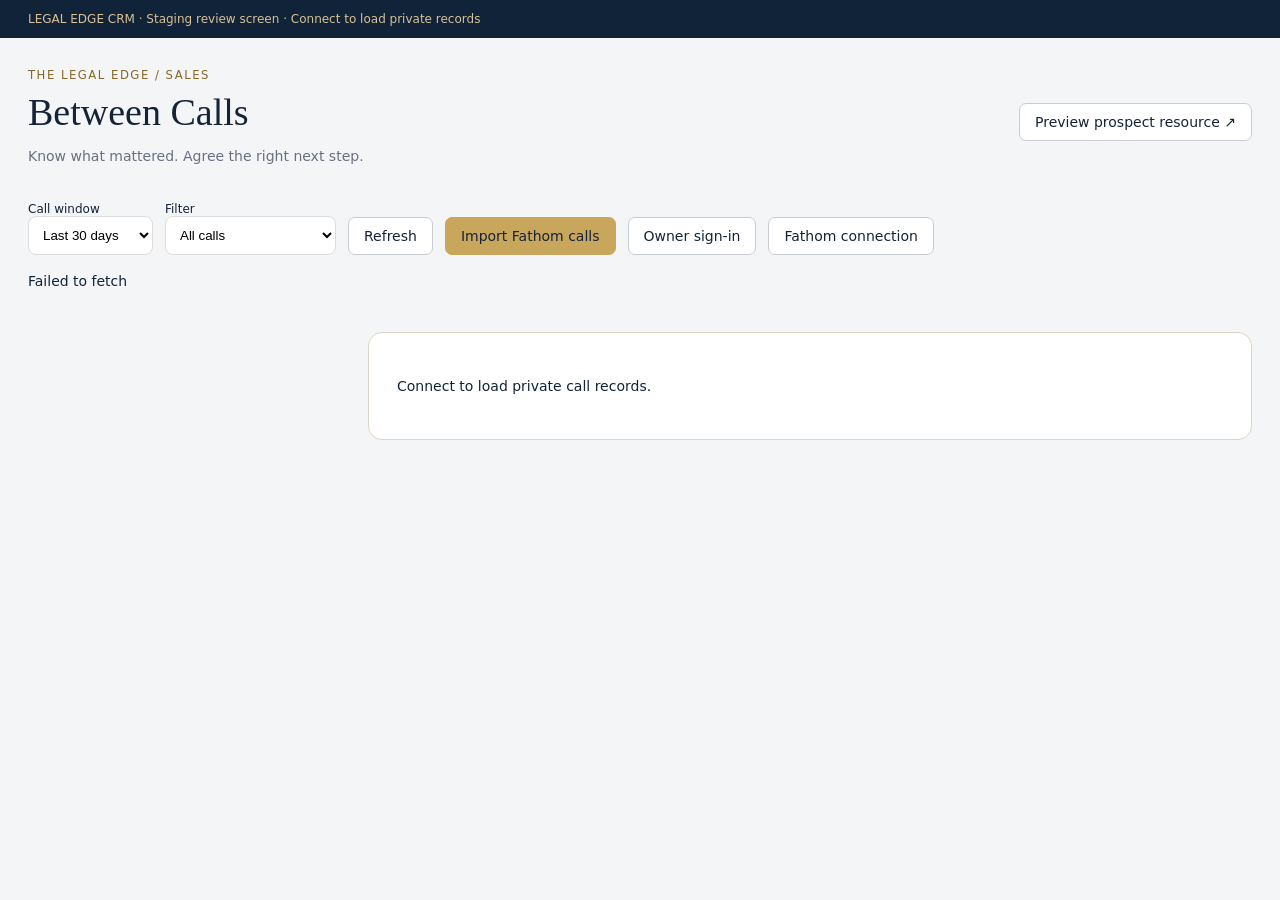
<file: review-preview.html>
<!doctype html><html lang="en"><head><meta charset="utf-8"><meta name="viewport" content="width=device-width,initial-scale=1"><title>Between Calls | Legal Edge CRM staging</title><link rel="stylesheet" href="assets/between-calls.css"><style>*{box-sizing:border-box}body{margin:0;background:#f4f5f7;color:#142338;font:14px system-ui,sans-serif}.staging{padding:12px 28px;background:#102338;color:#d8c297;font-size:12px}.btn{display:inline-block;text-decoration:none;padding:10px 15px;border:1px solid #c9cdd2;border-radius:7px;background:#fff;color:#142338;font:inherit;cursor:pointer}.btn-gold{background:#c8a75d;border-color:#c8a75d}.bc-detail textarea{resize:vertical}#page-between{margin:auto}#bc-status{line-height:1.5}</style></head><body><div class="staging">LEGAL EDGE CRM · Staging review screen · Connect to load private records</div><main id="page-between"></main><script src="assets/between-calls.js"></script><script>renderBetweenCalls();</script></body></html>
</file>
<file: assets/between-calls.css>
#page-between{overflow:auto;padding:28px;max-width:1600px}.bc-header{display:flex;justify-content:space-between;align-items:center;gap:20px;margin-bottom:24px}.bc-header h1{font:38px Georgia,serif;margin:8px 0}.bc-header small,.bc-summary small,.bc-detail-head small{letter-spacing:1.5px;color:#876829}.bc-header p,.bc-method{color:#687080}.bc-toolbar{display:flex;gap:12px;align-items:end;flex-wrap:wrap;margin-bottom:16px}.bc-toolbar label{font-size:12px}.bc-toolbar select{display:block;padding:10px;border:1px solid #ddd;border-radius:8px;background:white}.bc-metrics{display:grid;grid-template-columns:repeat(4,1fr);gap:12px;margin:20px 0}.bc-metrics>div{border:1px solid #ddd5c7;background:#fff;padding:20px;border-radius:12px}.bc-metrics strong{display:block;font-size:27px;color:#10243a}.bc-metrics span{display:block;margin-top:8px;font-size:12px;color:#687080}.bc-layout{display:grid;grid-template-columns:minmax(250px,320px) minmax(0,1fr);gap:20px}.bc-call{display:block;width:100%;padding:18px;text-align:left;border:1px solid #ddd5c7;border-radius:10px;background:white;margin-bottom:9px;cursor:pointer}.bc-call.chosen{border-color:#ac8642;background:#faf6ee}.bc-call strong{display:block;font-size:16px}.bc-call span{display:block;font-size:12px;margin-top:8px;color:#687080}.bc-tag{color:#876829!important}.bc-detail{padding:28px;background:white;border:1px solid #ddd5c7;border-radius:14px;min-width:0}.bc-detail h2{font:30px Georgia,serif;margin:8px 0 20px}.bc-detail h3{font-size:17px;margin:25px 0 14px}.bc-detail p{line-height:1.6;overflow-wrap:anywhere}.bc-detail a{color:#876829}.bc-detail-head{display:flex;justify-content:space-between;gap:20px}.bc-summary{display:grid;grid-template-columns:1fr 1fr;gap:15px;margin-top:20px}.bc-summary>div,.bc-resource{padding:16px;border-radius:8px;background:#f6f6f3}.bc-detail blockquote{margin:10px 0;padding:16px;border-left:3px solid #b8985a;background:#faf8f3}.bc-detail blockquote p{margin-bottom:0}.bc-alert{padding:14px;background:#fff1dc;border-radius:8px;color:#6b4512}.bc-detail label,.bc-auth label{display:block;font-size:13px;margin:14px 0}.bc-detail input,.bc-detail textarea,.bc-auth input{display:block;width:100%;box-sizing:border-box;border:1px solid #d2d7dc;border-radius:8px;padding:12px;font:inherit;margin-top:7px}.bc-actions{display:flex;gap:8px;flex-wrap:wrap}.bc-auth{padding:20px;background:#fff;border:1px solid #ddd;border-radius:10px;max-width:550px}.bc-method{font-size:11px;margin-top:20px}#page-between button:disabled{opacity:.45;cursor:not-allowed}.bc-empty{padding:20px}.bc-detail li{margin-bottom:10px} @media(max-width:800px){#page-between{padding:16px}.bc-layout{grid-template-columns:1fr}.bc-list{max-height:260px;overflow:auto}.bc-metrics{grid-template-columns:1fr 1fr}.bc-header{align-items:start;flex-direction:column}.bc-detail{padding:18px}.bc-summary{grid-template-columns:1fr}.bc-detail-head{flex-direction:column}.bc-header h1{font-size:30px}}
</file>
